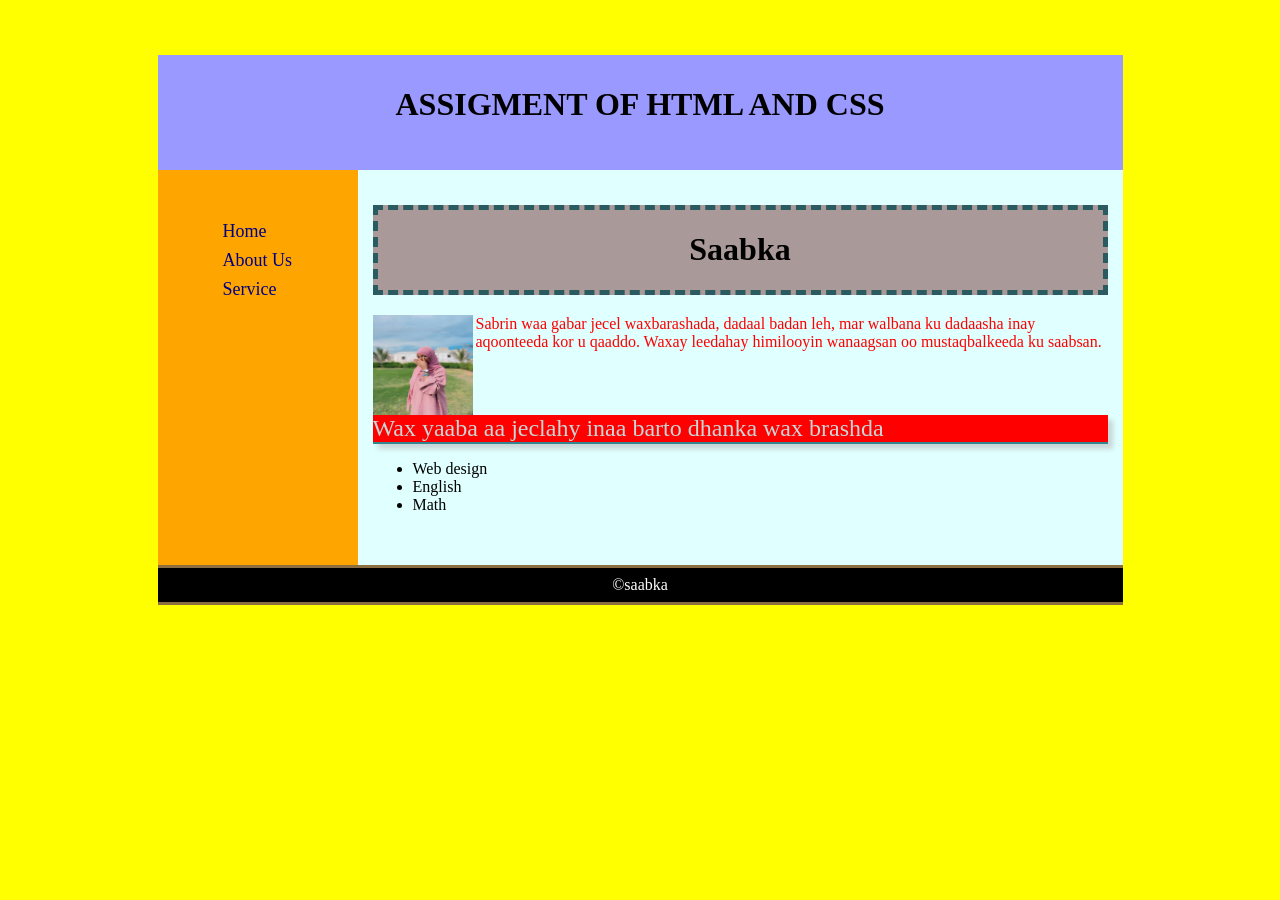
<file: index.html>
<!DOCTYPE html>
<html>
<head>
<title>saabka</title>
<link rel="stylesheet" href="saabka.css">
</head>

<body>

<div id="wrapper">

<header>
<h1>ASSIGMENT OF HTML AND CSS</h1>
</header>

<div id="content">

<div id="nav">
<nav>
<ul>
<li><a href="#">Home</a></li>
<li><a href="#">About Us</a></li>
<li><a href="#">Service</a></li>
</ul>
</nav>
</div>

<main>
<div class="h1">
<h1>Saabka</h1>
</div>

<div class="sawir">

<img src="saabka.jpeg"></div>

<p style=color:red>
Sabrin waa gabar jecel waxbarashada, dadaal badan leh, mar walbana ku dadaasha inay aqoonteeda kor u qaaddo. Waxay leedahay himilooyin wanaagsan oo mustaqbalkeeda ku saabsan.

</p>



<br><br>

<div class="box">
Wax yaaba aa jeclahy inaa barto dhanka wax brashda 
</div>

<ul>
<li>Web design</li>
<li>English</li>
<li>Math</li>

</ul>

</div>
</main>


<footer>
&copy;saabka
</footer>

</div>

</body>
</html>
</file>
<file: saabka.css>
body{
    background:yellow;
}
    

#wrapper{
    width:965px;
    margin:55px auto;
    background:lightcyan;
}

header{padding: 10px;
    background:#99ff;
    height:95px;
    text-align:center;
   
}
nav a:hover{
    color: yellow;
            background-color: navy;}
#content{
    display:flex;
}
.box{clear: both; color: rgb(200, 214, 214);border-bottom: 2px solid rgb(51, 134, 143); font-size: 24px;  box-shadow: 5px 5px 5px;background-color: red;}
#nav{
    width:150px;
    background-color:orange;
    padding:35px 25px;  
}
.h1{border: 5px dashed rgb(42, 91, 96); background-color: #a99999; margin-bottom: 20px;text-align: center;}


nav ul{
    list-style:none;
}

nav ul li{
    margin-bottom:8px;
}

nav ul li a{
    text-decoration:none;
    color:navy;
    font-size:18px;
}

.sawir img{width: 100px; height: 100px; float: left; margin-right: 3px;}
main{
    flex:1;
    padding:35px 15px;
}


footer{
    background:black;
    color:white;
    text-align:center;
    padding:8px;
    border-top:3px solid #8c6f40;
    border-bottom:3px solid #8c6f40;
}
</file>
